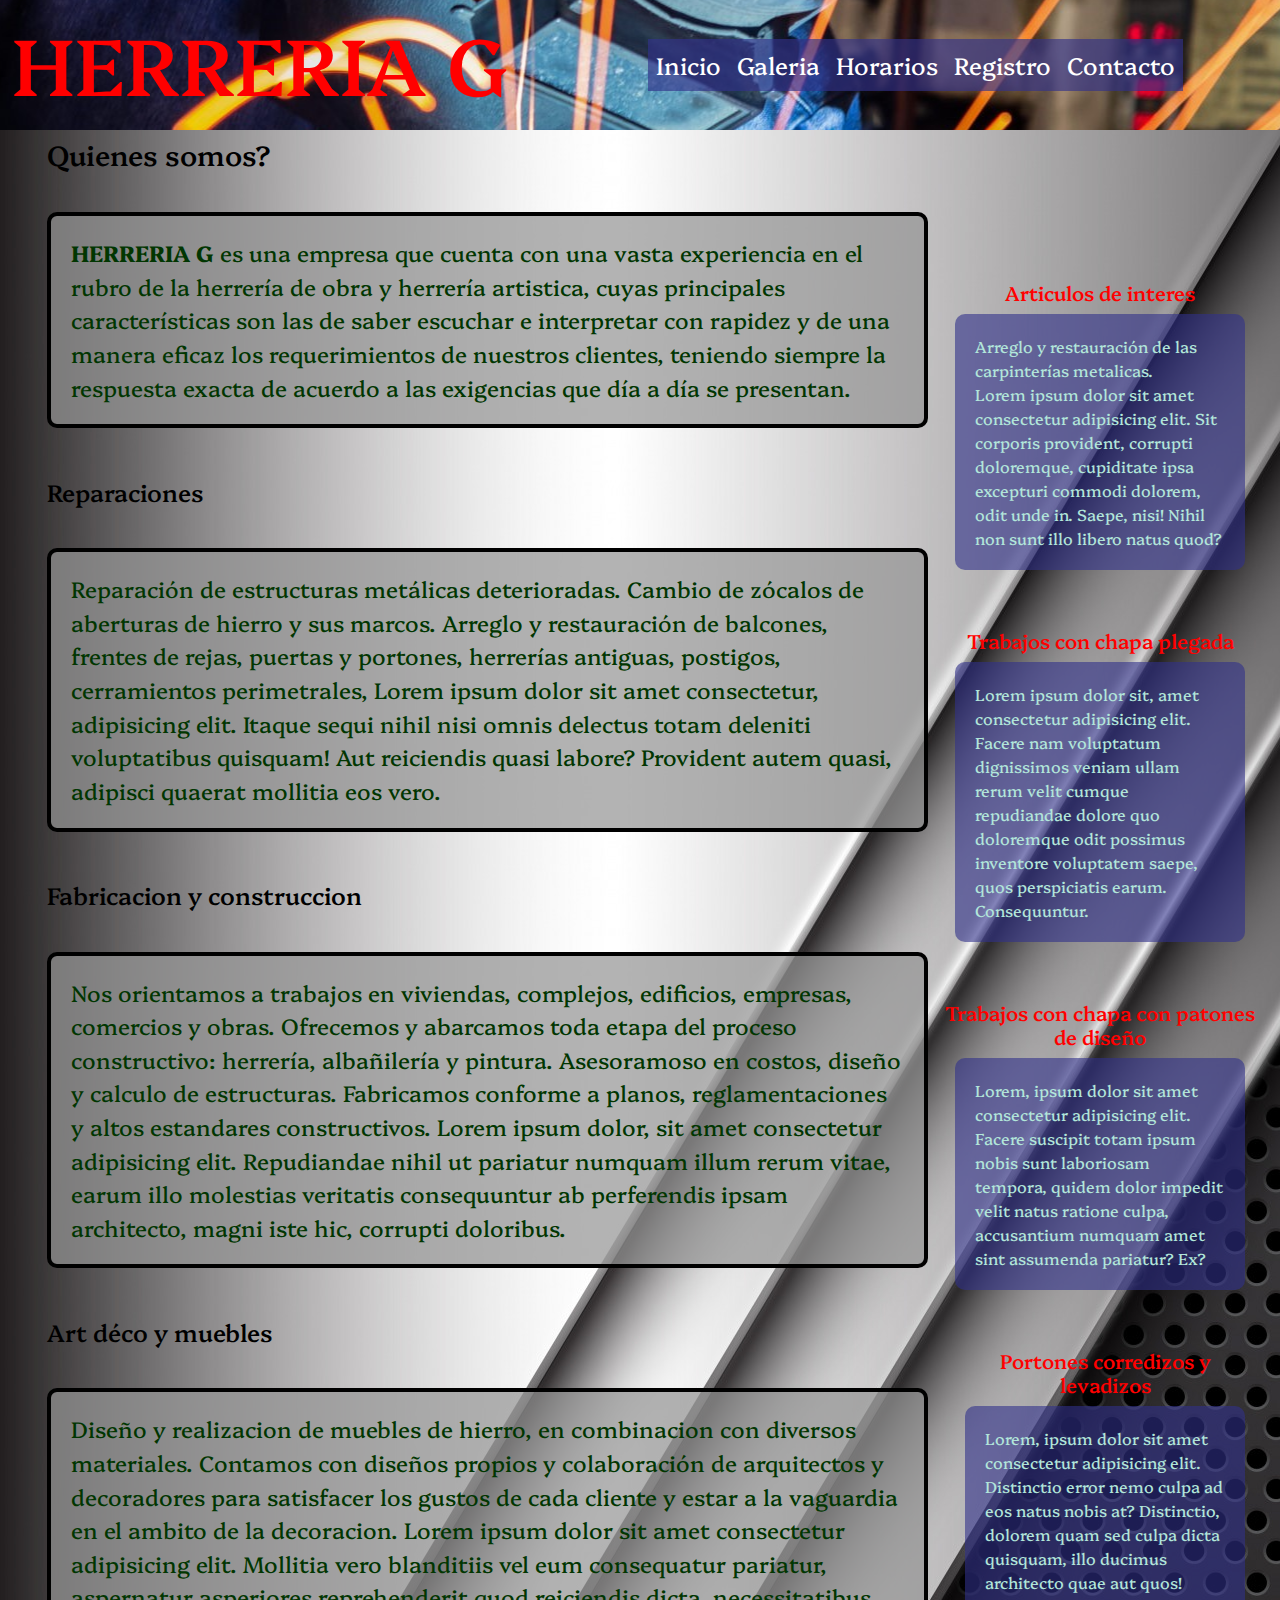
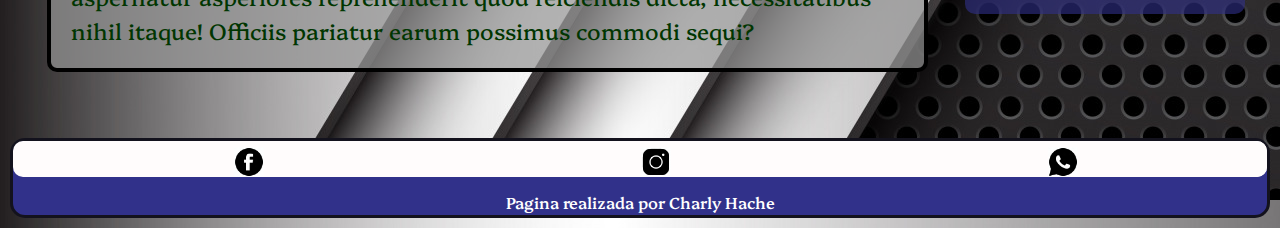
<file: index.html>
<!DOCTYPE html>
<html lang="en">

<head>
    <meta charset="UTF-8">
    <meta name="viewport" content="width=device-width, initial-scale=1.0">
    <title>HERRERIA G</title>
    <link rel="stylesheet" href="style.css">
  
    <link rel="preconnect" href="https://fonts.googleapis.com">
    <link rel="preconnect" href="https://fonts.gstatic.com" crossorigin>
    <link
        href="https://fonts.googleapis.com/css2?family=Cinzel:wght@400..900&family=Fraunces:ital,opsz,wght@0,9..144,100..900;1,9..144,100..900&family=Platypi:ital,wght@0,300..800;1,300..800&display=swap"
        rel="stylesheet">
        <link rel="stylesheet" href="./bootstrap-5.3.3-dist/css/bootstrap.min.css">
        
    </head>

<body>
    <div class="contenedor">
    <header class="header">

       
        
        
        
        <nav class="navbar navbar-expand-lg">
                <div class="container-fluid">
                  <a class="navbar-brand" href="#"><h1>HERRERIA G</h1></a>
                  <button class="black-toggler navbar-toggler" type="button" data-bs-toggle="collapse" data-bs-target="#navbarNav" aria-controls="navbarNav" aria-expanded="false" aria-label="Toggle navigation">
                    <span class="navbar-toggler-icon"></span>
                  </button>
                  <div class="collapse navbar-collapse" id="navbarNav">
                    <ul class="navbar-nav">
                      <li class="nav-item">
                        <a class="nav-link active" href="index.html">Inicio</a>
                      </li>
                      <li class="nav-item">
                        <a class="nav-link" href="galeria.html">Galeria</a>
                      </li>
                      <li class="nav-item">
                        <a class="nav-link" href="horarios-de-atencion.html">Horarios</a>
                      </li>
                      <li class="nav-item">
                        <a class="nav-link" href="registro.html">Registro</a>
                      </li>
                      <li class="nav-item">
                        <a class="nav-link" href="contacto.html">Contacto</a>
                      </li>
                      
                    </ul>
                  </div>
                
              </nav>
              <style>
                
              </style>
           
            </div>
        </header>
        <main>
            
                  
            <section>
                <article>
                    <h3>Quienes somos?</h3><br>
                    <p><b>HERRERIA G</b> es una empresa que cuenta con una vasta experiencia en el rubro de la herrería
                        de
                        obra y herrería artistica, cuyas principales características son las de saber escuchar e
                        interpretar
                        con rapidez y de una manera eficaz los requerimientos de nuestros clientes, teniendo siempre la
                        respuesta exacta de acuerdo a las exigencias que día a día se presentan.</p><br>
                </article>

                <article>
                    <h4>Reparaciones</h4><br>
                    <p>Reparación de estructuras metálicas deterioradas. Cambio de zócalos de aberturas de hierro y sus
                        marcos. Arreglo y restauración de balcones, frentes de rejas, puertas y portones, herrerías
                        antiguas, postigos, cerramientos perimetrales, Lorem ipsum dolor sit amet consectetur, adipisicing elit. Itaque sequi nihil nisi omnis delectus totam deleniti voluptatibus quisquam! Aut reiciendis quasi labore? Provident autem quasi, adipisci quaerat mollitia eos vero.</p><br>
                </article>
            </section>

            <section>
                <article>
                    <h4>Fabricacion y construccion</h4><br>
                    <p>Nos orientamos a trabajos en viviendas, complejos, edificios, empresas, comercios y obras.
                        Ofrecemos
                        y abarcamos toda etapa del proceso constructivo: herrería, albañilería y pintura. Asesoramoso en
                        costos, diseño y calculo de estructuras.
                        Fabricamos conforme a planos, reglamentaciones y altos estandares constructivos.
                    Lorem ipsum dolor, sit amet consectetur adipisicing elit. Repudiandae nihil ut pariatur numquam illum rerum vitae, earum illo molestias veritatis consequuntur ab perferendis ipsam architecto, magni iste hic, corrupti doloribus.</p><br>
                </article>

                <article>
                    <h4>Art déco y muebles</h4><br>
                    <p>Diseño y realizacion de muebles de hierro, en combinacion con diversos materiales.
                        Contamos con diseños propios y colaboración de arquitectos y decoradores para satisfacer los
                        gustos
                        de cada cliente y estar a la vaguardia en el ambito de la decoracion.
                        Lorem ipsum dolor sit amet consectetur adipisicing elit. Mollitia vero blanditiis vel eum consequatur pariatur, aspernatur asperiores reprehenderit quod reiciendis dicta, necessitatibus nihil itaque! Officiis pariatur earum possimus commodi sequi?
                    </p><br>

                </article>
            </section>
        </main>

        <aside class="col-xs-12 col-md-3">
            <section>
                <article>
                    <h5>Articulos de interes</h5>
                    <p class="parrafo-aside"> Arreglo y restauración de las carpinterías metalicas. <br>
                    Lorem ipsum dolor sit amet consectetur adipisicing elit. Sit corporis provident, corrupti
                    doloremque, cupiditate ipsa excepturi commodi dolorem, odit unde in. Saepe, nisi! Nihil non sunt
                    illo libero natus quod?</p> <br><br>
                </article>
                <article>
                    <h5>Trabajos con chapa plegada</h5>
                    <p class="parrafo-aside">Lorem ipsum dolor sit, amet consectetur adipisicing elit. Facere nam voluptatum dignissimos veniam ullam rerum velit cumque repudiandae dolore quo doloremque odit possimus inventore voluptatem saepe, quos perspiciatis earum. Consequuntur.</p><br><br>
                </article>
                <article>
                    <h5>Trabajos con chapa con patones de diseño</h5>
                    <p class="parrafo-aside">Lorem, ipsum dolor sit amet consectetur adipisicing elit. Facere suscipit totam ipsum nobis sunt laboriosam tempora, quidem dolor impedit velit natus ratione culpa, accusantium numquam amet sint assumenda pariatur? Ex?</p><br><br>
                    <article>
                        <h5>Portones corredizos y levadizos</h5>
                        <p class="parrafo-aside">Lorem, ipsum dolor sit amet consectetur adipisicing elit. Distinctio error nemo culpa ad eos natus nobis at? Distinctio, dolorem quam sed culpa dicta quisquam, illo ducimus architecto quae aut quos!
                        </p><br><br>
                    </article>
                </article>

                </section>

        </aside>







        <footer>
            <div>
                <ul class="footerlista">
                    <li class="footerlista"><a href=""><img src="icons8-facebook.gif" alt="" width="30"></a></li>
                    <li class="footerlista"><a href=""><img src="icons8-instagram.gif" alt="" width="30"></a></li>
                    <li class="footerlista"><a href="https://api.whatsapp.com/send?phone=549336465447" target="_blank"><img src="icons8-whatsapp.gif" alt="" width="30"></a></li>
                </ul>
            </div>

            <h6>Pagina realizada por Charly Hache</h6>

        </footer>


    </div>

    <script src="./script/script.js"></script>

</body>

</html>
</file>
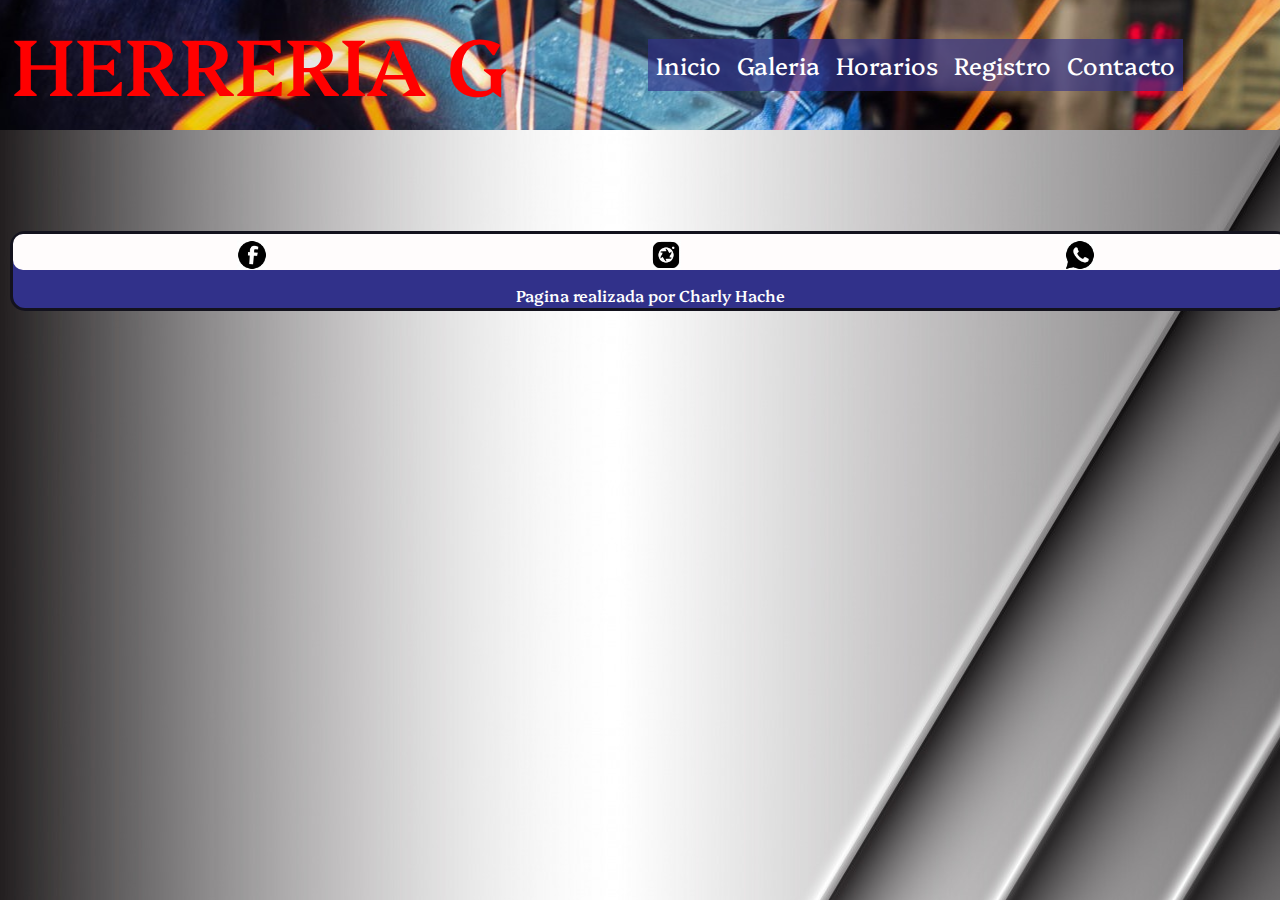
<file: contacto.html>
<!DOCTYPE html>
<html lang="en">
    <head>
        <meta charset="UTF-8">
        <meta name="viewport" content="width=device-width, initial-scale=1.0">
        <title>HERRERIA G contacto</title>
        <link rel="stylesheet" href="style.css">
      
        <link rel="preconnect" href="https://fonts.googleapis.com">
        <link rel="preconnect" href="https://fonts.gstatic.com" crossorigin>
        <link
            href="https://fonts.googleapis.com/css2?family=Cinzel:wght@400..900&family=Fraunces:ital,opsz,wght@0,9..144,100..900;1,9..144,100..900&family=Platypi:ital,wght@0,300..800;1,300..800&display=swap"
            rel="stylesheet">
            <link rel="stylesheet" href="./bootstrap-5.3.3-dist/css/bootstrap.min.css">
            
        </head>
<body>
    <div class="contenedor">
        <header class="header">

            <nav class="navbar navbar-expand-lg bg-body-tertiary">
                <div class="container-fluid">
                    <a class="navbar-brand" href="#">
                        <h1>HERRERIA G</h1>
                    </a>
                    <button class="navbar-toggler" type="button" data-bs-toggle="collapse" data-bs-target="#navbarNav"
                        aria-controls="navbarNav" aria-expanded="false" aria-label="Toggle navigation">
                        <span class="navbar-toggler-icon"></span>
                    </button>
                    <div class="collapse navbar-collapse" id="navbarNav">
                        <ul class="navbar-nav">
                            <li class="nav-item">
                                <a class="nav-link active" href="index.html">Inicio</a>
                            </li>
                            <li class="nav-item">
                                <a class="nav-link" href="galeria.html">Galeria</a>
                            </li>
                            <li class="nav-item">
                                <a class="nav-link" href="horarios-de-atencion.html">Horarios</a>
                            </li>
                            <li class="nav-item">
                                <a class="nav-link" href="registro.html">Registro</a>
                            </li>
                            <li class="nav-item">
                                <a class="nav-link" href="contacto.html">Contacto</a>
                            </li>

                        </ul>
                    </div>
                </div>
            </nav><br>

        </header>
    <main class="main">




    </main>
    <aside>

    </aside>
   

    
       
    

    <footer>
        <div>
            <ul class="footerlista">
                <li class="footerlista"><a href=""><img src="icons8-facebook.gif" alt="" width="30"></a></li>
                <li class="footerlista"><a href=""><img src="icons8-instagram.gif" alt="" width="30"></a></li>
                <li class="footerlista"><a href="https://api.whatsapp.com/send?phone=549336465447" target="_blank"><img src="icons8-whatsapp.gif" alt="" width="30"></a></li>
            </ul>
        </div>

        <h6>Pagina realizada por Charly Hache</h6>

    </footer>

    <script src="./bootstrap-5.3.3-dist/js/bootstrap.min.js"></script>
    
</body>
</html>
</file>
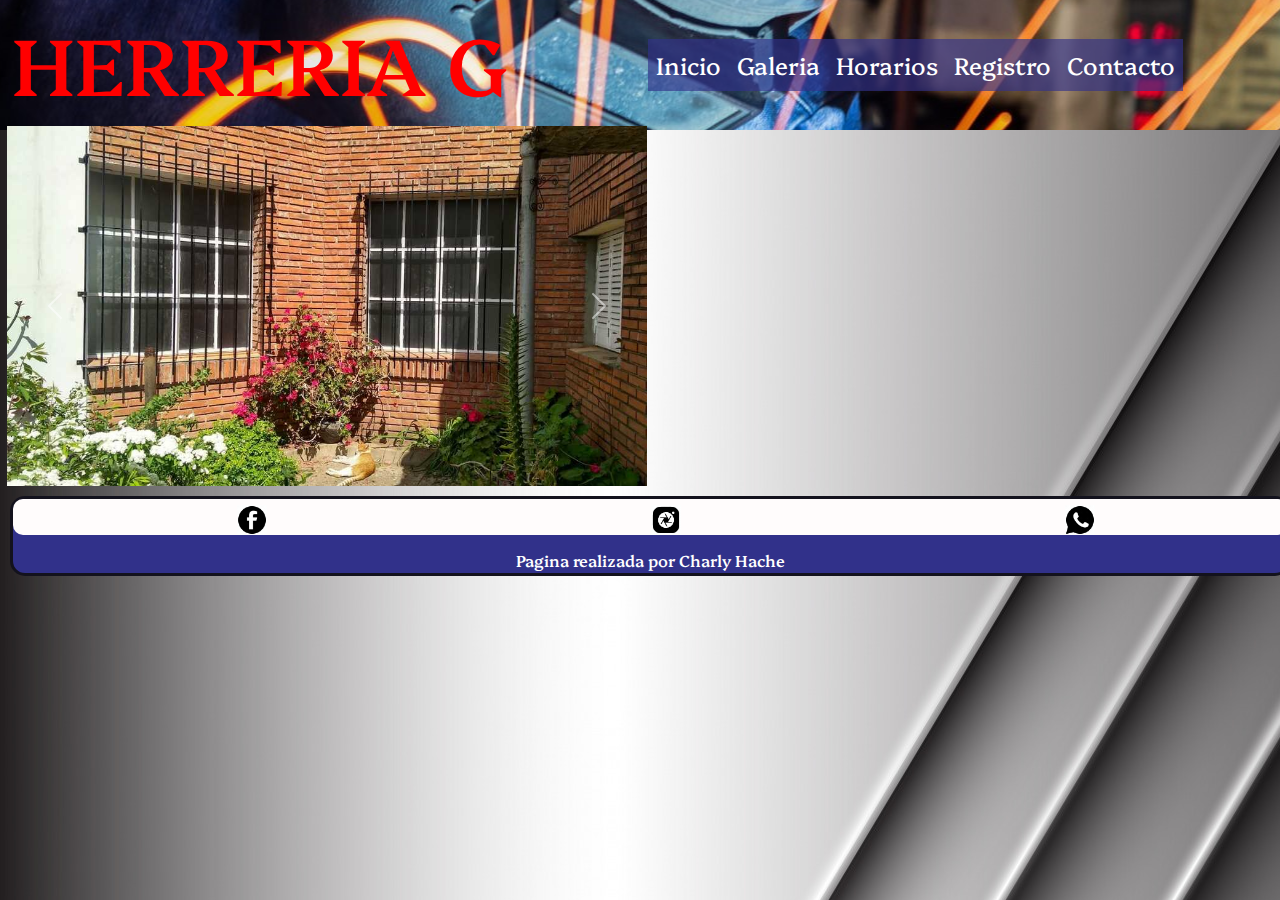
<file: galeria.html>
<!DOCTYPE html>
<html lang="en">

<head>
    <meta charset="UTF-8">
    <meta name="viewport" content="width=device-width, initial-scale=1.0">
    <title>HERRERIA G galeria</title>
    <link rel="stylesheet" href="style.css">
  
    <link rel="preconnect" href="https://fonts.googleapis.com">
    <link rel="preconnect" href="https://fonts.gstatic.com" crossorigin>
    <link
        href="https://fonts.googleapis.com/css2?family=Cinzel:wght@400..900&family=Fraunces:ital,opsz,wght@0,9..144,100..900;1,9..144,100..900&family=Platypi:ital,wght@0,300..800;1,300..800&display=swap"
        rel="stylesheet">
        <link rel="stylesheet" href="./bootstrap-5.3.3-dist/css/bootstrap.min.css">
</head>

<body>
    <div class="contenedor">
        <header class="header">

            
            <nav class="navbar navbar-expand-lg bg-body-tertiary">
                <div class="container-fluid">
                  <a class="navbar-brand" href="#"><h1>HERRERIA G</h1></a>
                  <button class="navbar-toggler" type="button" data-bs-toggle="collapse" data-bs-target="#navbarNav" aria-controls="navbarNav" aria-expanded="false" aria-label="Toggle navigation">
                    <span class="navbar-toggler-icon"></span>
                  </button>
                  <div class="collapse navbar-collapse" id="navbarNav">
                    <ul class="navbar-nav">
                      <li class="nav-item">
                        <a class="nav-link active" href="index.html">Inicio</a>
                      </li>
                      <li class="nav-item">
                        <a class="nav-link" href="galeria.html">Galeria</a>
                      </li>
                      <li class="nav-item">
                        <a class="nav-link" href="horarios-de-atencion.html">Horarios</a>
                      </li>
                      <li class="nav-item">
                        <a class="nav-link" href="registro.html">Registro</a>
                      </li>
                      <li class="nav-item">
                        <a class="nav-link" href="contacto.html">Contacto</a>
                      </li>
                      
                    </ul>
                  </div>
                </div>
              </nav>
           

        </header >
    <main class="main-galeria">

      <div id="carouselExampleAutoplaying" class="carousel slide" data-bs-ride="carousel">
        <div class="carousel-inner">
          <div class="carousel-item active">
            <img src="imagenes/3.jpg" class="d-block w-100" alt="...">
          </div>
          <div class="carousel-item">
            <img src="imagenes/5.jpg" class="d-block w-100" alt="...">
          </div>
          <div class="carousel-item">
            <img src="imagenes/6.jpg" class="d-block w-100" alt="...">
          </div>
          <div class="carousel-item">
            <img src="imagenes/7.jpg" class="d-block w-100" alt="...">
          </div>
          
        </div>
        <button class="carousel-control-prev" type="button" data-bs-target="#carouselExampleAutoplaying" data-bs-slide="prev">
          <span class="carousel-control-prev-icon" aria-hidden="true"></span>
          <span class="visually-hidden">Previous</span>
        </button>
        <button class="carousel-control-next" type="button" data-bs-target="#carouselExampleAutoplaying" data-bs-slide="next">
          <span class="carousel-control-next-icon" aria-hidden="true"></span>
          <span class="visually-hidden">Next</span>
        </button>
      </div>
       



    </main>





    <footer>
      <div>
          <ul class="footerlista">
              <li class="footerlista"><a href=""><img src="icons8-facebook.gif" alt="" width="30"></a></li>
              <li class="footerlista"><a href=""><img src="icons8-instagram.gif" alt="" width="30"></a></li>
              <li class="footerlista"><a href="https://api.whatsapp.com/send?phone=5493364675447" target="_blank"><img src="icons8-whatsapp.gif" alt="" width="30"></a></li>
          </ul>
      </div>

      <h6>Pagina realizada por Charly Hache</h6>

  </footer>


<script src="./bootstrap-5.3.3-dist/js/bootstrap.min.js"></script>

</body>

</html>
</file>
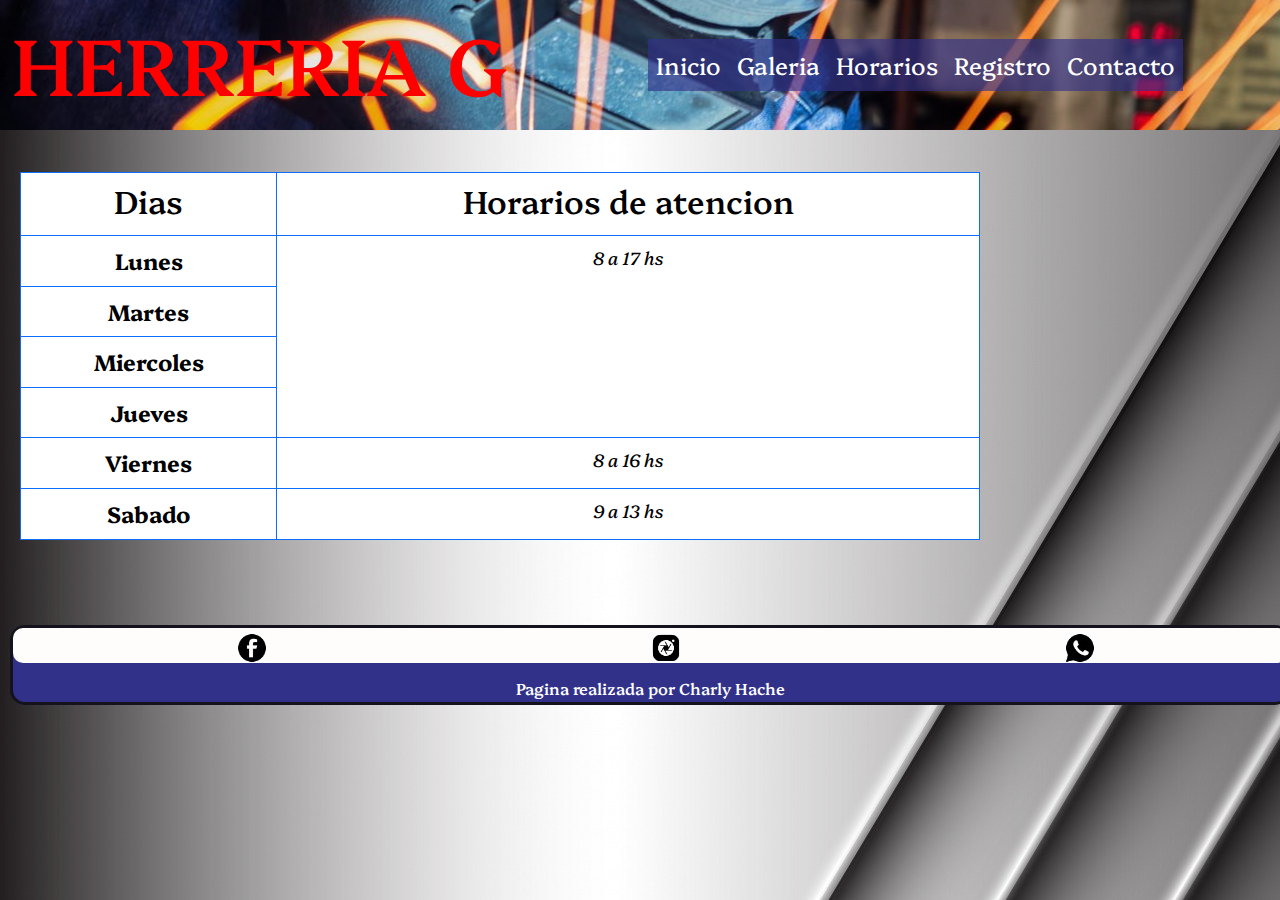
<file: horarios-de-atencion.html>
<!DOCTYPE html>
<html lang="en">
  <head>
    <meta charset="UTF-8">
    <meta name="viewport" content="width=device-width, initial-scale=1.0">
    <title>HERRERIA G horarios</title>
    <link rel="stylesheet" href="style.css">
  
    <link rel="preconnect" href="https://fonts.googleapis.com">
    <link rel="preconnect" href="https://fonts.gstatic.com" crossorigin>
    <link
        href="https://fonts.googleapis.com/css2?family=Cinzel:wght@400..900&family=Fraunces:ital,opsz,wght@0,9..144,100..900;1,9..144,100..900&family=Platypi:ital,wght@0,300..800;1,300..800&display=swap"
        rel="stylesheet">
        <link rel="stylesheet" href="./bootstrap-5.3.3-dist/css/bootstrap.min.css">
        
    </head>
<body>
    <div class="contenedor">
        <header class="header">

            <nav class="navbar navbar-expand-lg bg-body-tertiary">
                <div class="container-fluid">
                  <a class="navbar-brand" href="#"><h1>HERRERIA G</h1></a>
                  <button class="navbar-toggler" type="button" data-bs-toggle="collapse" data-bs-target="#navbarNav" aria-controls="navbarNav" aria-expanded="false" aria-label="Toggle navigation">
                    <span class="navbar-toggler-icon"></span>
                  </button>
                  <div class="collapse navbar-collapse" id="navbarNav">
                    <ul class="navbar-nav">
                      <li class="nav-item">
                        <a class="nav-link active" href="index.html">Inicio</a>
                      </li>
                      <li class="nav-item">
                        <a class="nav-link" href="galeria.html">Galeria</a>
                      </li>
                      <li class="nav-item">
                        <a class="nav-link" href="horarios-de-atencion.html">Horarios</a>
                      </li>
                      <li class="nav-item">
                        <a class="nav-link" href="registro.html">Registro</a>
                      </li>
                      <li class="nav-item">
                        <a class="nav-link" href="contacto.html">Contacto</a>
                      </li>
                      
                    </ul>
                  </div>
                </div>
              </nav>
           

        </header>
        <main class="horarios-main">
         
            
              <table class="table table-bordered border-primary">
                <tr>
                    <td><center><b><h2>Dias</h2></b></center></td>
                    <td><center><b><h2>Horarios de atencion</h2></b></center></td>
                </tr> 
                <tr>
                    <td  class="lunes-a-jueves"><center><b>Lunes</b></center></td>
                    <td rowspan="4" class="horarios-laj"><center><i> 8 a 17 hs</i></center> </td>
                </tr>
                <tr>
                    <td class="lunes-a-jueves"><center><b>Martes</b></center></td>
                </tr>
                <tr>
                    <td class="lunes-a-jueves"><center><b>Miercoles</b></center></td>
                </tr>
                <tr>
                    <td class="lunes-a-jueves"><center><b>Jueves</b></center></td>
                    
                
                </tr>
                <tr>
                    <td class="viernes"><center><b>Viernes</b></center></td>
                    <td class="horarios-v"><center><i>8 a 16 hs</i></center></td>
                   
                </tr>
            
               
                <tr>
                    <td class="sabado"><center><b>Sabado</b></center></td>
                    <td class="horarios-s"><center><i>9 a 13 hs</i></center></td>
                </tr>
        
                
            </table> 

        </main>
        <aside>

        </aside>
        
    
        
        <footer>
          <div>
              <ul class="footerlista">
                  <li class="footerlista"><a href=""><img src="icons8-facebook.gif" alt="" width="30"></a></li>
                  <li class="footerlista"><a href=""><img src="icons8-instagram.gif" alt="" width="30"></a></li>
                  <li class="footerlista"><a href="https://api.whatsapp.com/send?phone=549336465447" target="_blank"><img src="icons8-whatsapp.gif" alt="" width="30"></a></li>
              </ul>
          </div>

          <h6>Pagina realizada por Charly Hache</h6>

      </footer>


         
        
        <script src="./bootstrap-5.3.3-dist/js/bootstrap.min.js"></script>
    
</body>
</html>
</file>
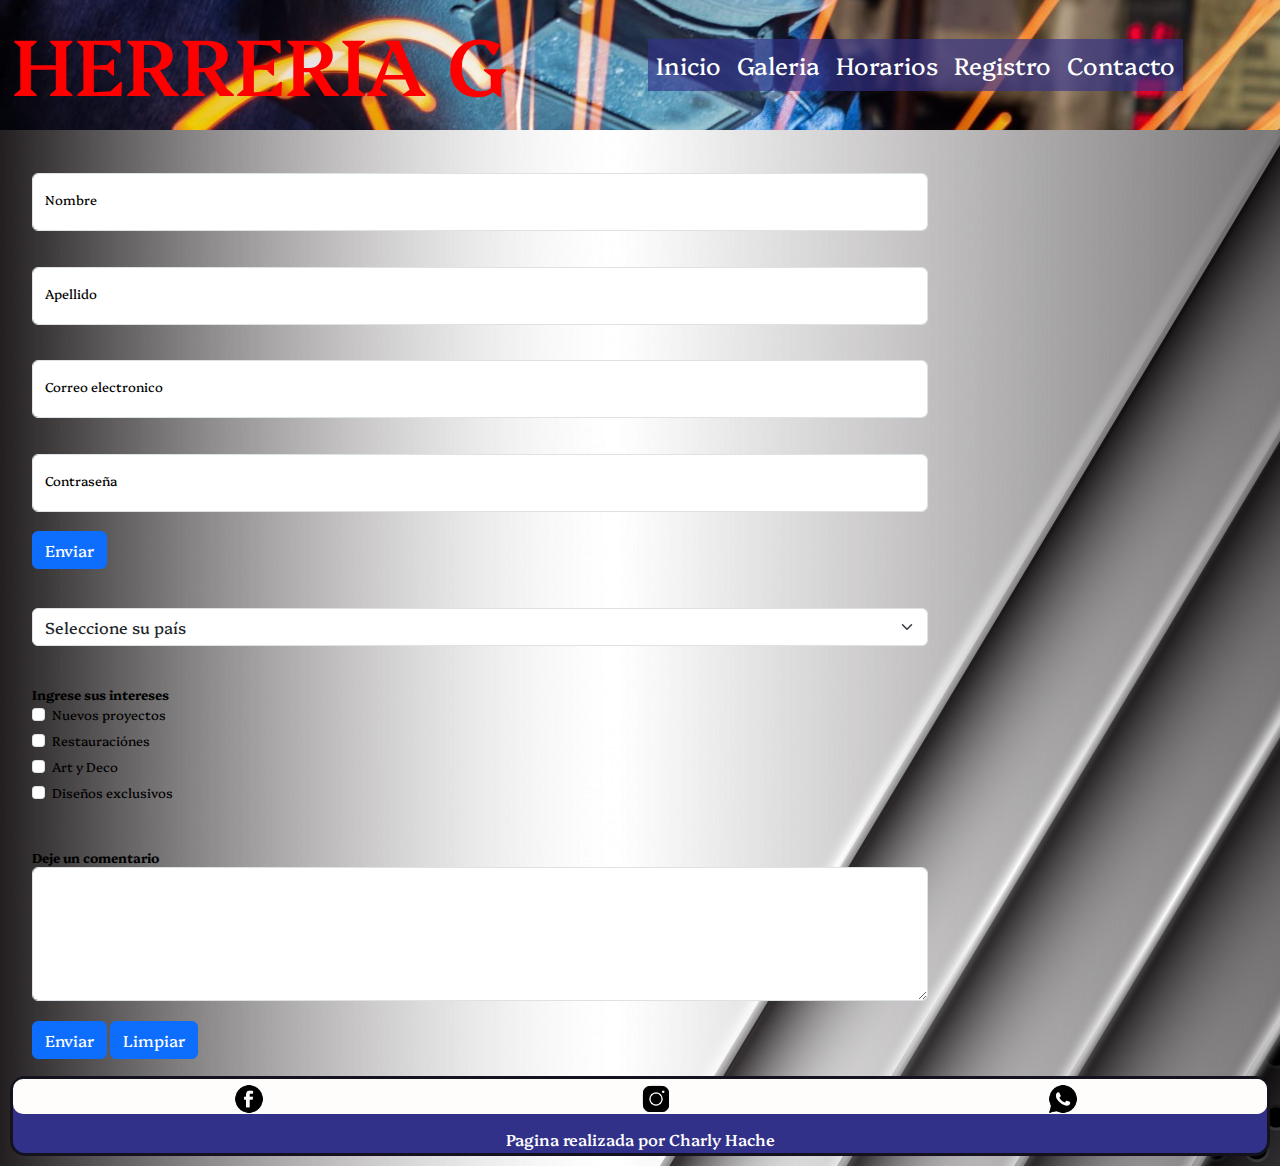
<file: registro.html>
<!DOCTYPE html>
<html lang="en">

<head>
    <meta charset="UTF-8">
    <meta name="viewport" content="width=device-width, initial-scale=1.0">
    <title>HERRERIA G registro</title>
    <link rel="stylesheet" href="style.css">
  
    <link rel="preconnect" href="https://fonts.googleapis.com">
    <link rel="preconnect" href="https://fonts.gstatic.com" crossorigin>
    <link
        href="https://fonts.googleapis.com/css2?family=Cinzel:wght@400..900&family=Fraunces:ital,opsz,wght@0,9..144,100..900;1,9..144,100..900&family=Platypi:ital,wght@0,300..800;1,300..800&display=swap"
        rel="stylesheet">
        <link rel="stylesheet" href="./bootstrap-5.3.3-dist/css/bootstrap.min.css">
        
    </head>

<body>
    
        <header>
            <div class="contenedor">

           
            <nav class="navbar navbar-expand-lg bg-body-tertiary">
                <div class="container-fluid">
                    <a class="navbar-brand" href="#">
                        <h1>HERRERIA G</h1>
                    </a>
                    <button class="navbar-toggler" type="button" data-bs-toggle="collapse" data-bs-target="#navbarNav"
                        aria-controls="navbarNav" aria-expanded="false" aria-label="Toggle navigation">
                        <span class="navbar-toggler-icon"></span>
                    </button>
                    <div class="collapse navbar-collapse" id="navbarNav">
                        <ul class="navbar-nav">
                            <li class="nav-item">
                                <a class="nav-link active" href="index.html">Inicio</a>
                            </li>
                            <li class="nav-item">
                                <a class="nav-link" href="galeria.html">Galeria</a>
                            </li>
                            <li class="nav-item">
                                <a class="nav-link" href="horarios-de-atencion.html">Horarios</a>
                            </li>
                            <li class="nav-item">
                                <a class="nav-link" href="registro.html">Registro</a>
                            </li>
                            <li class="nav-item">
                                <a class="nav-link" href="contacto.html">Contacto</a>
                            </li>

                        </ul>
                    </div>
                
            </nav><br>
        </div>

        </header>

        <main class="main">
            <form>
                <div class="form-floating mb-3">
                    <input type="nombre" class="form-control" id="floatingInput" placeholder="nombre@ejemplo.com">
                    <label for="floatingInput">Nombre</label>
                </div><br>

                <div class="form-floating mb-3">
                    <input type="apellido" class="form-control" id="floatingInput" placeholder="nombre@ejemplo.com">
                    <label for="floatingInput">Apellido</label>
                </div><br>

                <div class="form-floating mb-3">
                    <input type="email" class="form-control" id="floatingInput" placeholder="nombre@ejemplo.com">
                    <label for="floatingInput">Correo electronico</label>
                </div><br>

                <div class="form-floating">
                    <input type="password" class="form-control" id="floatingPassword" placeholder="Password">
                    <label for="floatingPassword">Contraseña</label>
                </div><br>
                <button type="submit" class="btn btn-primary">Enviar</button>
            </form>
            <form action=""><br><br>




                <select class="form-select" aria-label="Default select example">
                    <option value="">Seleccione su país</option>
                    <option value="">Argentina</option>
                    <option value="">Brasil</option>
                    <option value="">Uruguay</option>
                    <option value="">Colombia</option>
                    <option value="">Chile</option>
                    <option value="">Paraguay</option>
                    <option value="">Bolivia</option>
                    <option value="">Peru</option>
                    <option value="">Venezuela</option>
                    <option value="">Ecuador</option>
                    <option value="">Mejico</option>
                </select>
                <br><br>




                <span><b>Ingrese sus intereses</b></span> <br>

                <div class="form-check">
                    <input class="form-check-input" type="checkbox" value="" id="flexCheckDefault">
                    <label class="form-check-label" for="flexCheckDefault">
                        Nuevos proyectos
                    </label>
                </div>
                <div class="form-check">
                    <input class="form-check-input" type="checkbox" value="" id="flexCheckDefault">
                    <label class="form-check-label" for="flexCheckDefault">
                        Restauraciónes
                    </label>
                </div>
                <div class="form-check">
                    <input class="form-check-input" type="checkbox" value="" id="flexCheckDefault">
                    <label class="form-check-label" for="flexCheckDefault">
                        Art y Deco
                    </label>
                </div>
                <div class="form-check">
                    <input class="form-check-input" type="checkbox" value="" id="flexCheckDefault">
                    <label class="form-check-label" for="flexCheckDefault">
                        Diseños exclusivos
                    </label>
                </div>
                <br><br>


                <span><b>Deje un comentario</b></span><br>
                                
                <form>
                    <div class="form-group">
                      <textarea class="form-control" rows="5"></textarea>
                    </div><br>
                    <input class="btn btn-primary" type="button" value="Enviar">

                    <input class="btn btn-primary" type="reset" value="Limpiar">
                  </form>


            </form>


        </main>
        <aside>

        </aside>








        <footer>
            <div>
                <ul class="footerlista">
                    <li class="footerlista"><a href=""><img src="icons8-facebook.gif" alt="" width="30"></a></li>
                    <li class="footerlista"><a href=""><img src="icons8-instagram.gif" alt="" width="30"></a></li>
                    <li class="footerlista"><a href="https://api.whatsapp.com/send?phone=549336465447" target="_blank"><img src="icons8-whatsapp.gif" alt="" width="30"></a></li>
                </ul>
            </div>

            <h6>Pagina realizada por Charly Hache</h6>

        </footer>


        <script src="./bootstrap-5.3.3-dist/js/bootstrap.min.js"></script>
</body>

</html>
</file>
<file: style.css>
* {

    padding: 0px;
    margin: 0px;
    font-family: "Platypi", serif;
    




}

body {
    display: flex;
    flex-wrap: wrap;
    justify-content: center;
  }
  
  body > * {
    width: 100%;
    border-bottom-width: 0;
    box-sizing: border-box;
    text-align: left;
  }
  
 
  
 
  
  aside {
    width: 25%;
    margin-top: 150px;
  
}
  
  
header {
    
    grid-area: header;
    width: 100%;
    height: 20%;
    justify-content: left;
    font-size:x-large;

    
    
}
.navbar{
    width: 100% !important;
    justify-content:left !important;
    background-color: rgb(76, 71, 153) !important;
    background-image:url(./imagenes/shutterstock_791080666-scaled-1.jpg);
    background-position: center;
    background-origin: unset;
    background-position-y: 500px;

}
.navbar-brand{
    width: 100% !important;
    height: 50%;
    position: inherit;
    color: rgb(255, 0, 0) !important;
    
}


.navbar-collapse{
    width: 100% !important;
    height: 50px;
    justify-content: left !important;
    
}


body {

    color: white;
    background-color: rgba(112, 112, 112, 0.514) !important;
    background-image: url(./imagenes/213-2130262_metal-background-steel-background-metal-mesh-texture-background.jpg);
    font-family: "Platypi", serif;

}


a {
    list-style: none;
    color: white !important;
    text-decoration: none;
    font-weight: bold;
}
a:hover {
    color: rgb(255, 0, 0) !important;
}
 
main {
    grid-area: main;
    width: 70%;
    margin: 7px;
    color: rgb(0, 0, 0);
    font-size: 1.4em;
    
}

article{
    padding-left: 10px;
}
aside#left {
    font-family: "Platypi", serif;
    grid-area: aside;
    width: 30%;
    margin-top: 150px;
    color: blueviolet;
    font-size: 1.3em;
    text-align: center;
    /*background-color: rgb(92, 91, 91);*/
}

footer {
    grid-area: footer;
    background-color: rgb(49, 49, 138);
    margin: 10px;
    width: 100%;
    height: 80px;
    color: rgb(255, 255, 255);
    font-size: 1.4em;
    text-align: center;
    border: 3px rgba(15, 14, 14, 0.877) solid;
    border-radius: 15px;
}




.parrafo-aside {
    background-color: rgba(49, 49, 138, 0.6);
    border: 4px rgb(49, 48, 48);
    border-radius: 10px;
    color: rgb(178, 230, 218);
    font-size: 1em;
    margin: 10px;
    
}

.main{

    justify-content:left;
}



.footerlista {
    display: flex;
    flex-direction:initial;
    position: relative;
    justify-content:center;
    background-color: rgb(255, 252, 252);
    border-radius: 10px;
}


li {
    
    background-color: rgba(49, 49, 138, 0.644);
    list-style: none;
    width: 100%;
    height: 30%;
    text-align: center;

    
}



p,
h4 {
    color: rgb(1, 54, 1);
    font-style: normal;
    font-family: "Platypi", serif;
    font-size: 1em;
    

    /*atributos de parrafos index*/
}
p{
    font-family: "Platypi", serif;
    padding: 20px;
    margin-left:  5px;
    border: 4px black solid;
    border-radius: 10px;
    background-color: rgba(148, 148, 148, 0.712);
    

}

h1{
    font-family: "Platypi", serif;
    color: rgb(255, 0, 0) !important;
    font-size: 4em !important;
}
h2{
    font-family: "Platypi", serif;
    color: rgb(255, 0, 0);
    text-align: center;
    font-size: 2em;
}
h3{
    font-family: "Platypi", serif;
    color: (255, 0, 0);
    text-align: left;
    font-size: 1.8em;
    padding-left: 5px;
}

h4 {
    font-family: "Platypi", serif;
    color: black;
    font-size: 1.5em;
    text-align: left;
    padding-left: 5px
}
h5{
    font-family: "Platypi", serif;
    color: rgb(255, 0, 0) !important;
    font-size: 1.4em;
    text-align: center;
}


h6 {
    font-family: "Platypi", serif;
    text-align: center;
    color: gainsboro;
    font-size: 0.8em;
}

form{
    font-family: "Platypi", serif;
    color: black;
    font-size: small;
}

/*tabla de horarios*/


.lunes-a-jueves {
    color: rgb(46, 31, 116);
    font-size: 2em;
}

.viernes {
    color: rgb(255, 29, 29);
    font-size: 2em;
}

.sabado {
    color: rgb(1, 173, 9);
    font-size: 2em;

}

.horarios-laj {
    color: rgb(46, 31, 116);
    font-size: 1.6em;
    /*font-style: oblique; no quedaba en cursiva poque en el head tenia el estilo normal*/
}

.horarios-v {
    color: rgb(255, 29, 29);
    font-size: 1.6em;


}

.horarios-s {
    color: rgb(1, 173, 9);
    font-size: 1.6em;


}




.horarios {
    border: 5px red double;


}

.main-galeria{
    grid-area: main;
    justify-content: center;
    width:50%;
    margin: 7px;
    color: rgb(0, 0, 0);
    font-size: 1.4em;
    
}

.horarios-main{

    
    width:75%;
    height: 40%;
    margin: 20px;
    
    font-size: 0.7em;
}
</file>
